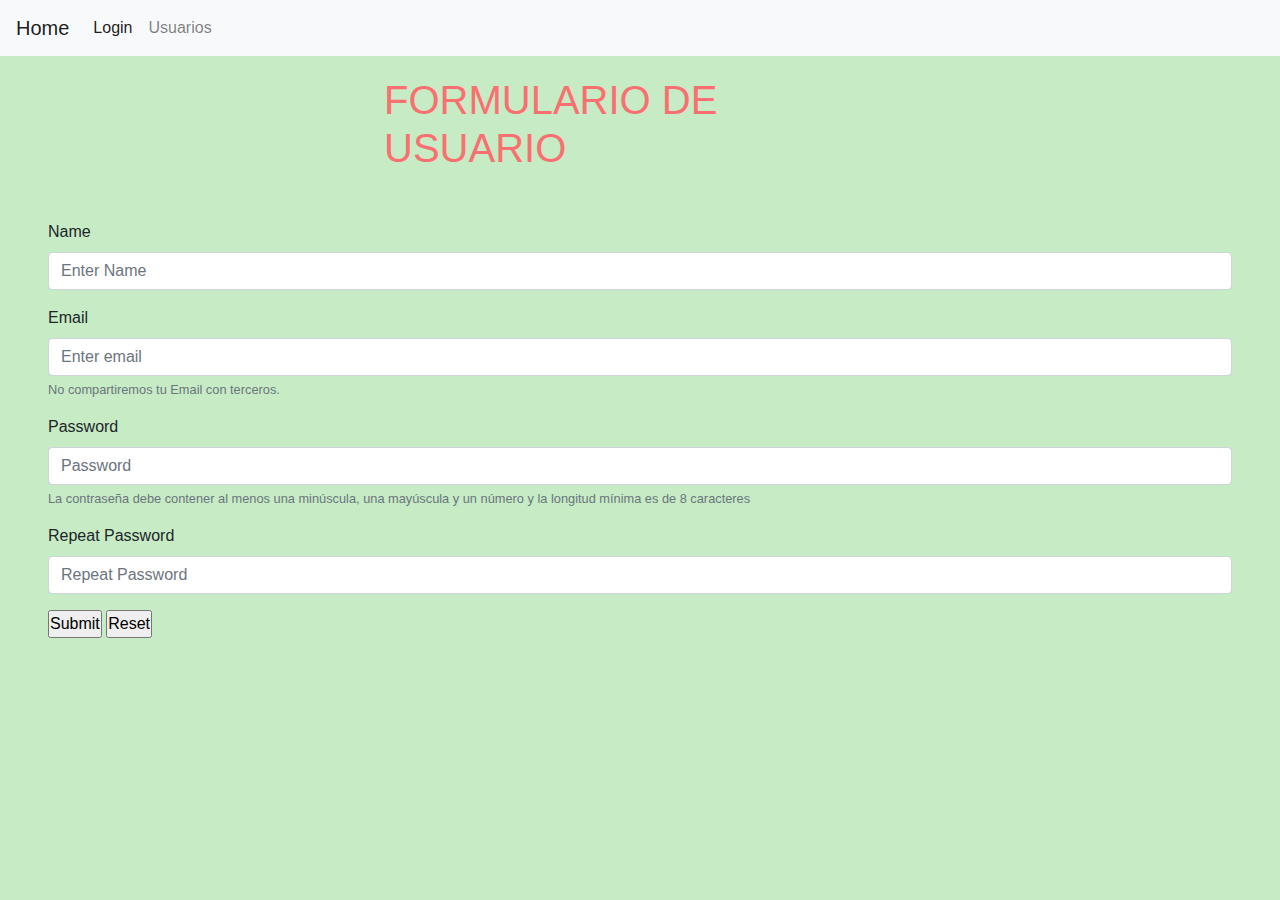
<file: index.html>
<!DOCTYPE html>
<html lang="en">
<head>
    <meta charset="UTF-8">
    <meta name="viewport" content="width=device-width, initial-scale=1.0">
    <link rel="stylesheet" href="https://maxcdn.bootstrapcdn.com/bootstrap/4.0.0/css/bootstrap.min.css">
    <link rel="stylesheet" href="./styles/style.css">
    <title>Document</title>
</head>
<body>
    <nav class="navbar navbar-expand-lg navbar-light bg-light">
        <a class="navbar-brand" href="#">Home</a>
        <button class="navbar-toggler" type="button" data-toggle="collapse" data-target="#navbarNavAltMarkup" aria-controls="navbarNavAltMarkup" aria-expanded="false" aria-label="Toggle navigation">
          <span class="navbar-toggler-icon"></span>
        </button>
        <div class="collapse navbar-collapse" id="navbarNavAltMarkup">
          <div class="navbar-nav">
            <a class="nav-item nav-link active" href="#">Login <span class="sr-only">(current)</span></a>
            <a class="nav-item nav-link" href="./pages/usuarios.html">Usuarios</a>
          </div>
        </div>
      </nav>
      <h1>FORMULARIO DE USUARIO</h1>
      <form id="my-form" class="m-5">
        <div class="form-group">
          <label for="inputName">Name</label>
          <input type="text" class="form-control" id="inputName" aria-describedby="NameHelp" placeholder="Enter Name" required>
        </div>
        <div class="form-group">
          <label for="InputEmail">Email</label>
          <input type="email" class="form-control" id="inputEmail" aria-describedby="emailHelp" placeholder="Enter email" required>
          <small id="emailHelp" class="form-text text-muted">No compartiremos tu Email con terceros.</small>
        </div>
        <div class="form-group">
          <label for="InputPassword">Password</label>
          <input type="password" class="form-control" id="inputPassword" placeholder="Password" required>
          <small id="passwordHelp" class="form-text text-muted">La contraseña debe contener al menos una minúscula, una mayúscula y un número y la longitud mínima es de 8 caracteres</small>
        </div>
        <div class="form-group">
          <label for="repeatPassword">Repeat Password</label>
          <input type="password" class="form-control" id="repeatPassword" placeholder="Repeat Password" required>
        </div>
        <div class="form-check">
          <!-- <input type="checkbox" class="form-check-input" id="exampleCheck1"> -->
          <!-- <label class="form-check-label" for="exampleCheck1">Check me out</label> -->
        </div>
        <!-- <button type="submit" class="btn btn-primary" id="buttonSend">Submit</button> -->
        <input type="submit">
        <input type="reset">
      </form>
      <br>
      <div class="alert-danger" role="alert"></div>
      <div class="alert-success" role="alert"></div>
    <script src="https://ajax.googleapis.com/ajax/libs/jquery/3.3.1/jquery.min.js"></script>
    <script src="https://cdnjs.cloudflare.com/ajax/libs/popper.js/1.12.9/umd/popper.min.js"></script> 
    <script src="https://maxcdn.bootstrapcdn.com/bootstrap/4.0.0/js/bootstrap.min.js"></script>
    <script src="./scripts/main.js"></script>
</body>
</html
</file>
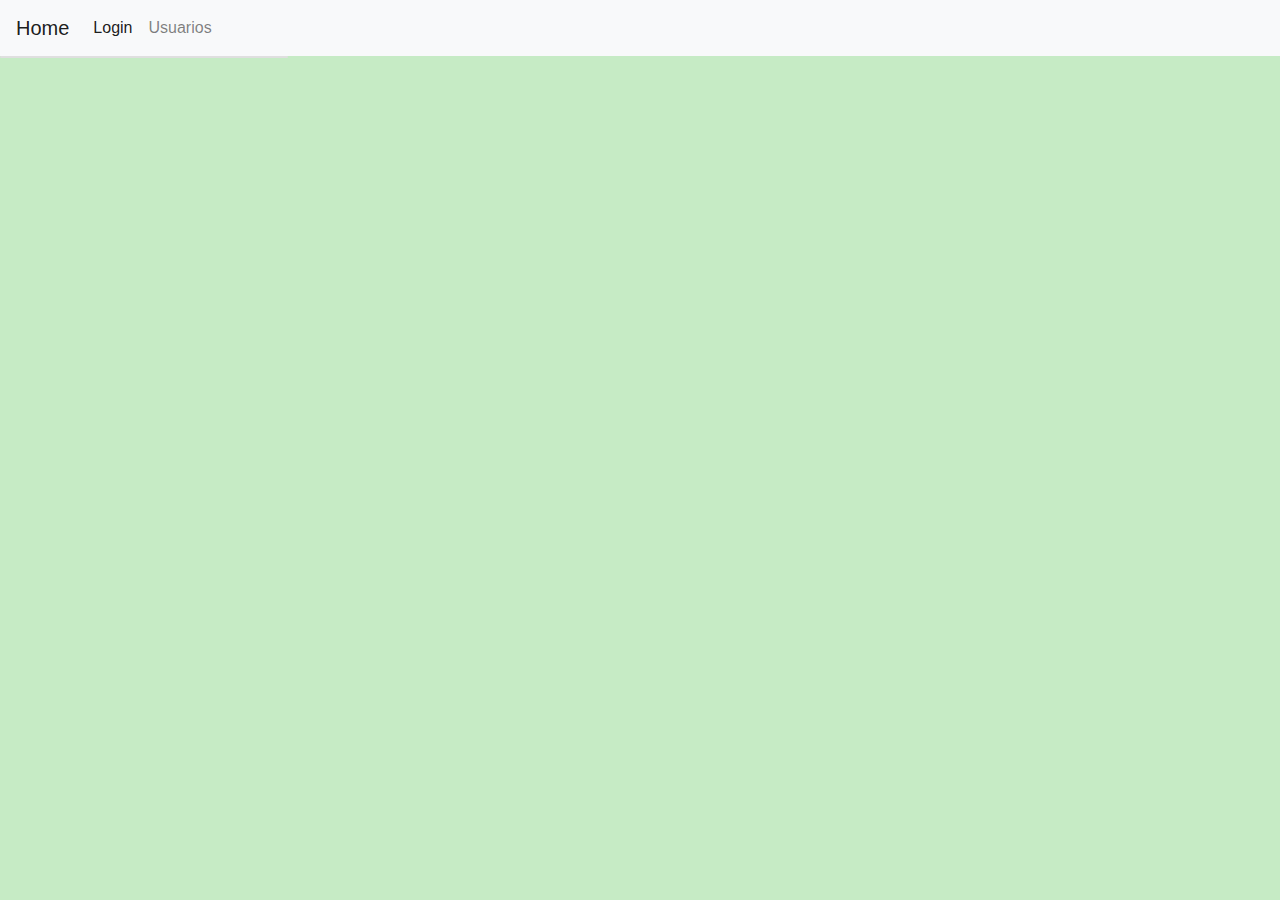
<file: pages/usuarios.html>
<!DOCTYPE html>
<html lang="en">
<head>
    <meta charset="UTF-8">
    <meta name="viewport" content="width=device-width, initial-scale=1.0">
    <link rel="stylesheet" href="https://maxcdn.bootstrapcdn.com/bootstrap/4.0.0/css/bootstrap.min.css">
    <link rel="stylesheet" href="../styles/style.css">
    <title>Usuarios</title>
</head>
<body>
    <nav class="navbar navbar-expand-lg navbar-light bg-light">
        <a class="navbar-brand" href="#">Home</a>
        <button class="navbar-toggler" type="button" data-toggle="collapse" data-target="#navbarNavAltMarkup" aria-controls="navbarNavAltMarkup" aria-expanded="false" aria-label="Toggle navigation">
          <span class="navbar-toggler-icon"></span>
        </button>
        <div class="collapse navbar-collapse" id="navbarNavAltMarkup">
          <div class="navbar-nav">
            <a class="nav-item nav-link active" href="../index.html">Login <span class="sr-only">(current)</span></a>
            <a class="nav-item nav-link" href="./usuarios.html">Usuarios</a>
          </div>
        </div>
      </nav>
      <div class="">
        <div class="card" style="width: 18rem;">
        </div>
      </div>
    <script src="https://ajax.googleapis.com/ajax/libs/jquery/3.3.1/jquery.min.js"></script>
    <script src="https://cdnjs.cloudflare.com/ajax/libs/popper.js/1.12.9/umd/popper.min.js"></script> 
    <script src="https://maxcdn.bootstrapcdn.com/bootstrap/4.0.0/js/bootstrap.min.js"></script>
    <script src="../scripts/usuarios.js"></script>
</body>
</html>
</file>
<file: styles/style.css>
* {
    margin: 0;
    padding: 0;
    box-sizing: border-box;
    text-decoration: none;
}
h1 {
    margin: 20px 30% 0;
    color: #FA7070;
}
body {
    background-color: #C6EBC5;
}
</file>
